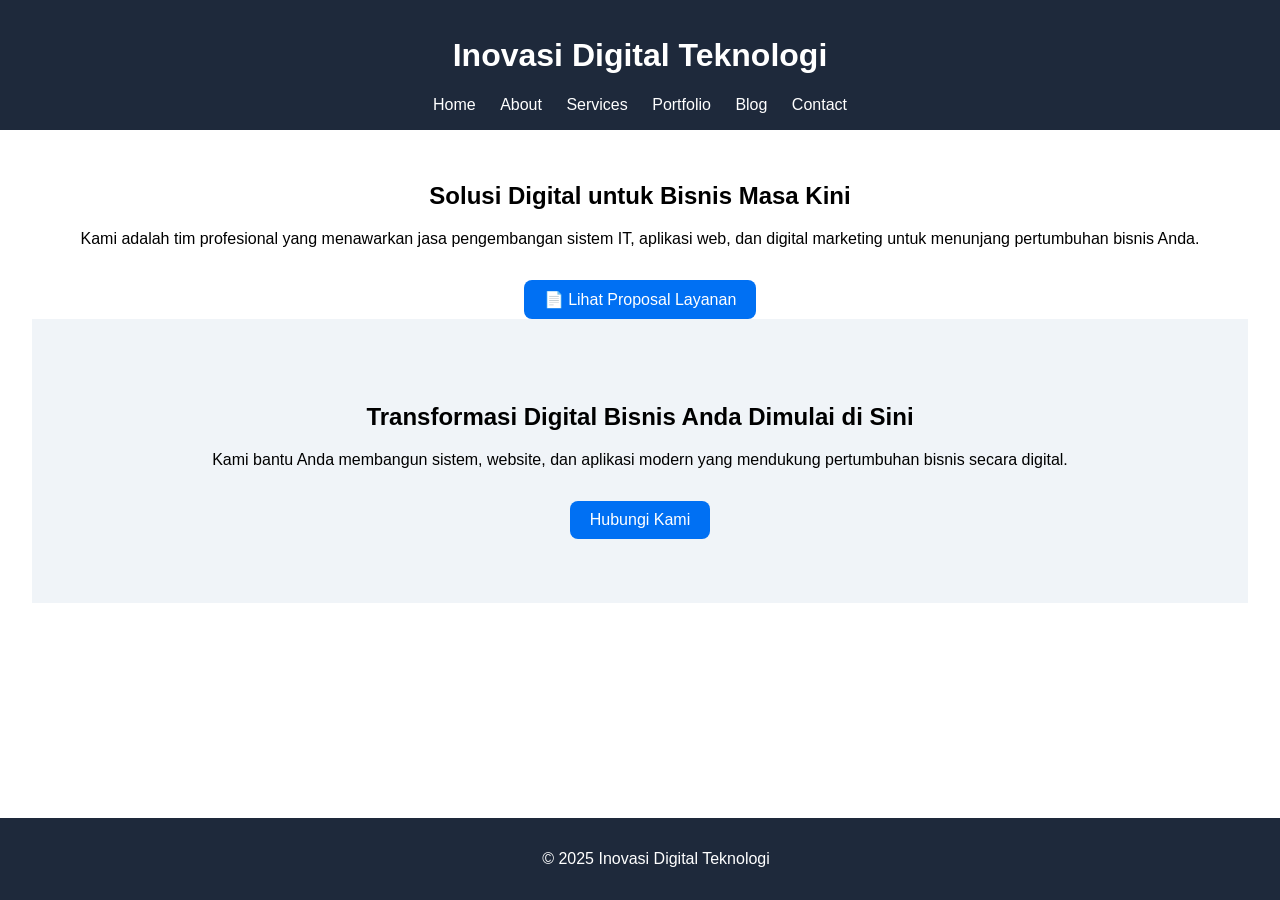
<file: index.html>
<!DOCTYPE html>
<html lang="id">
<head>
  <meta charset="UTF-8">
  <title>Inovasi Digital Teknologi</title>
  <link rel="stylesheet" href="style.css">
</head>
<body>
  <header>
    <h1>Inovasi Digital Teknologi</h1>
    <nav>
      <a href="index.html">Home</a>
      <a href="about.html">About</a>
      <a href="services.html">Services</a>
      <a href="portfolio.html">Portfolio</a>
      <a href="blog.html">Blog</a>
      <a href="contact.html">Contact</a>
    </nav>
  </header>
  <main>
    <h2>Solusi Digital untuk Bisnis Masa Kini</h2>
    <p>Kami adalah tim profesional yang menawarkan jasa pengembangan sistem IT, aplikasi web, dan digital marketing untuk menunjang pertumbuhan bisnis Anda.</p>
    <a href="assets/Proposal_Layanan.pdf" target="_blank" class="cta-button">📄 Lihat Proposal Layanan</a>
    <section class="hero">
      <h2>Transformasi Digital Bisnis Anda Dimulai di Sini</h2>
      <p>Kami bantu Anda membangun sistem, website, dan aplikasi modern yang mendukung pertumbuhan bisnis secara digital.</p>
      <a href="contact.html" class="cta-button">Hubungi Kami</a>
    </section>
    
  </main>
  <footer>
    <p>&copy; 2025 Inovasi Digital Teknologi</p>
  </footer>
</body>
</html>
</file>
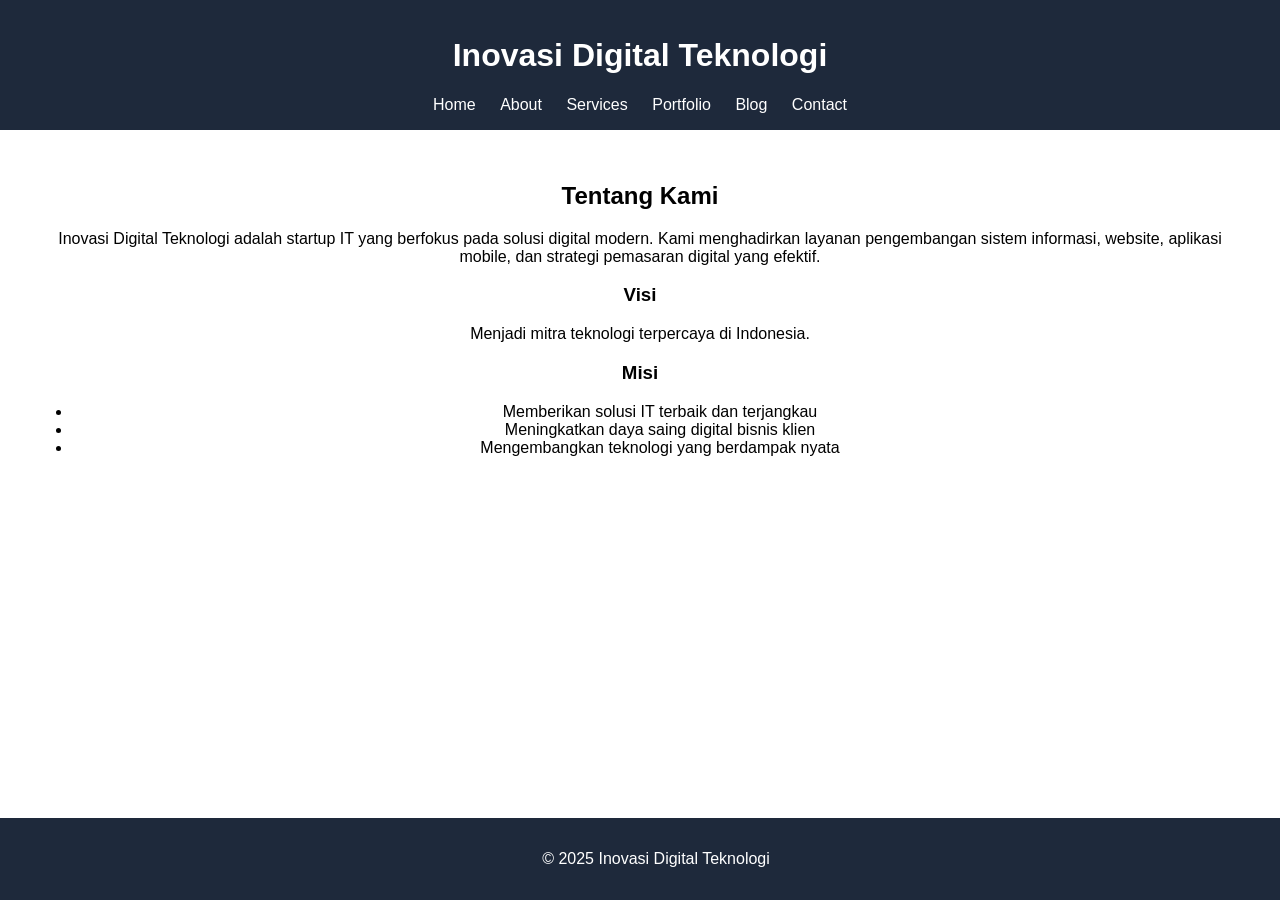
<file: about.html>
<!DOCTYPE html>
<html lang="id">
<head>
  <meta charset="UTF-8">
  <title>Tentang Kami</title>
  <link rel="stylesheet" href="style.css">
</head>
<body>
  <header>
    <h1>Inovasi Digital Teknologi</h1>
    <nav>
      <a href="index.html">Home</a>
      <a href="about.html">About</a>
      <a href="services.html">Services</a>
      <a href="portfolio.html">Portfolio</a>
      <a href="blog.html">Blog</a>
      <a href="contact.html">Contact</a>
    </nav>
  </header>
  <main>
    <h2>Tentang Kami</h2>
    <p>Inovasi Digital Teknologi adalah startup IT yang berfokus pada solusi digital modern. Kami menghadirkan layanan pengembangan sistem informasi, website, aplikasi mobile, dan strategi pemasaran digital yang efektif.</p>
    <h3>Visi</h3>
    <p>Menjadi mitra teknologi terpercaya di Indonesia.</p>
    <h3>Misi</h3>
    <ul>
      <li>Memberikan solusi IT terbaik dan terjangkau</li>
      <li>Meningkatkan daya saing digital bisnis klien</li>
      <li>Mengembangkan teknologi yang berdampak nyata</li>
    </ul>
  </main>
  <footer>
    <p>&copy; 2025 Inovasi Digital Teknologi</p>
  </footer>
</body>
</html>
</file>
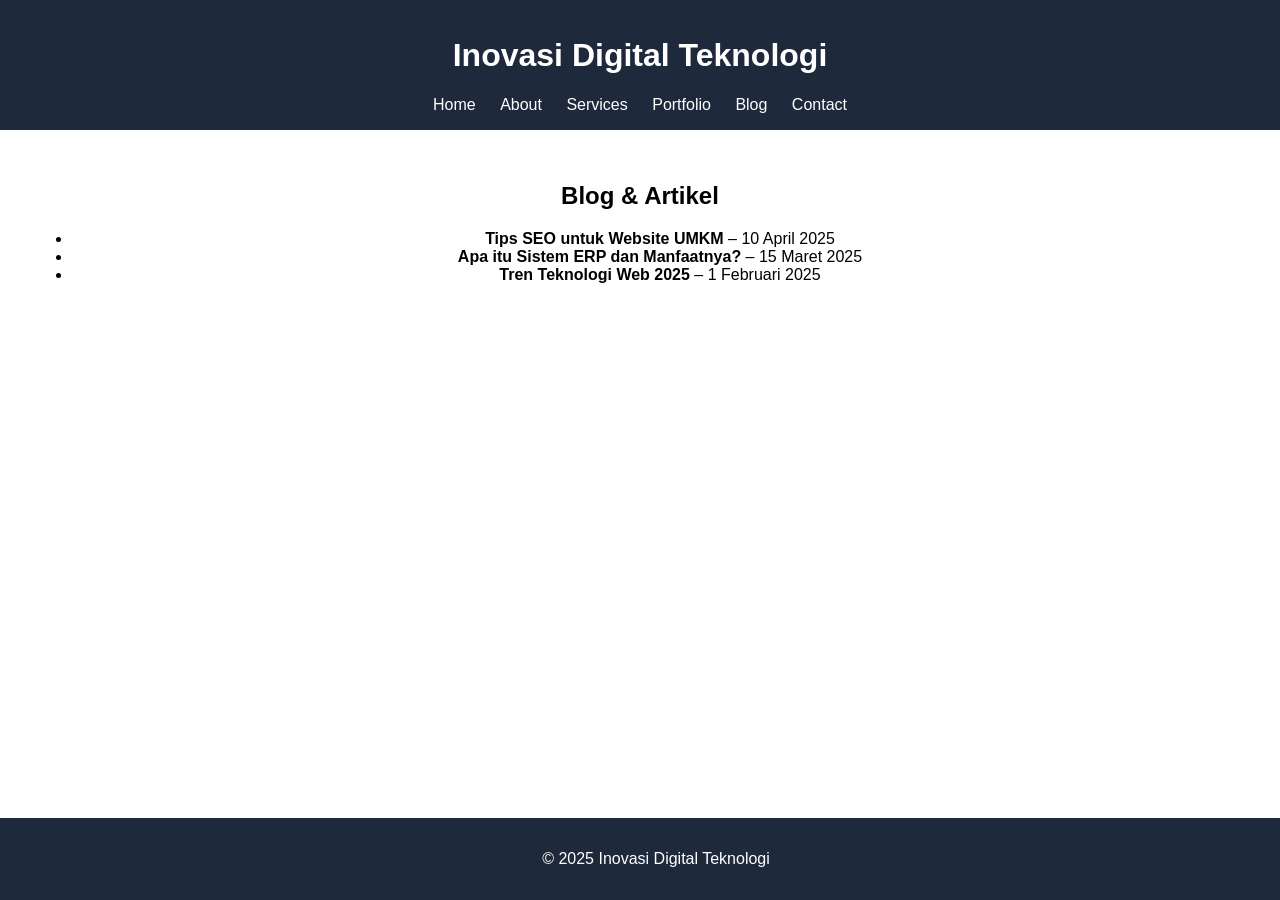
<file: blog.html>
<!DOCTYPE html>
<html lang="id">
<head>
  <meta charset="UTF-8">
  <title>Blog & Berita</title>
  <link rel="stylesheet" href="style.css">
</head>
<body>
  <header>
    <h1>Inovasi Digital Teknologi</h1>
    <nav>
      <a href="index.html">Home</a>
      <a href="about.html">About</a>
      <a href="services.html">Services</a>
      <a href="portfolio.html">Portfolio</a>
      <a href="blog.html">Blog</a>
      <a href="contact.html">Contact</a>
    </nav>
  </header>
  <main>
    <h2>Blog & Artikel</h2>
    <ul>
      <li><strong>Tips SEO untuk Website UMKM</strong> – 10 April 2025</li>
      <li><strong>Apa itu Sistem ERP dan Manfaatnya?</strong> – 15 Maret 2025</li>
      <li><strong>Tren Teknologi Web 2025</strong> – 1 Februari 2025</li>
    </ul>
  </main>
  <footer>
    <p>&copy; 2025 Inovasi Digital Teknologi</p>
  </footer>
</body>
</html>
</file>
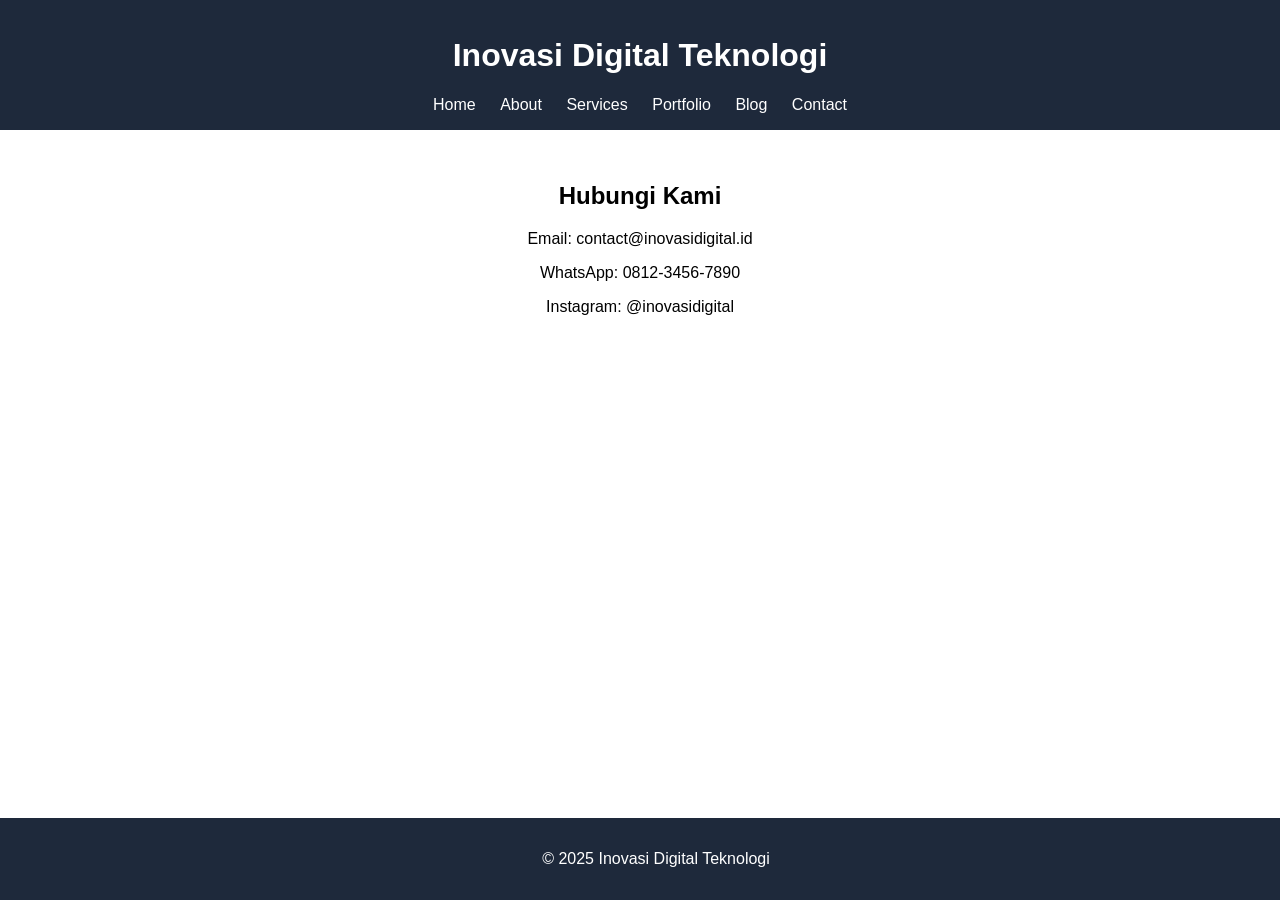
<file: contact.html>
<!DOCTYPE html>
<html lang="id">
<head>
  <meta charset="UTF-8">
  <title>Kontak Kami</title>
  <link rel="stylesheet" href="style.css">
</head>
<body>
  <header>
    <h1>Inovasi Digital Teknologi</h1>
    <nav>
      <a href="index.html">Home</a>
      <a href="about.html">About</a>
      <a href="services.html">Services</a>
      <a href="portfolio.html">Portfolio</a>
      <a href="blog.html">Blog</a>
      <a href="contact.html">Contact</a>
    </nav>
  </header>
  <main>
    <h2>Hubungi Kami</h2>
    <p>Email: contact@inovasidigital.id</p>
    <p>WhatsApp: 0812-3456-7890</p>
    <p>Instagram: @inovasidigital</p>
  </main>
  <footer>
    <p>&copy; 2025 Inovasi Digital Teknologi</p>
  </footer>
</body>
</html>
</file>
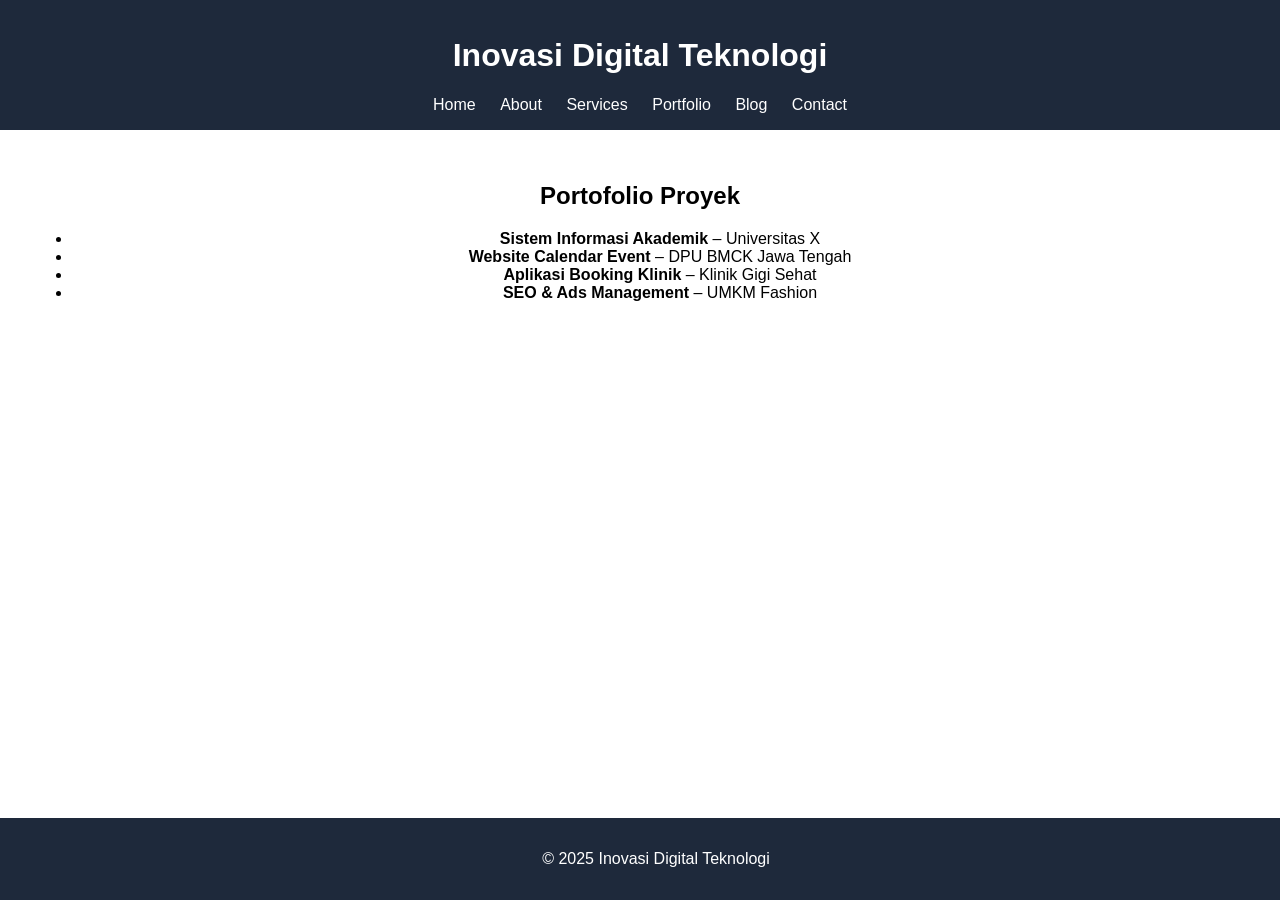
<file: portfolio.html>
<!DOCTYPE html>
<html lang="id">
<head>
  <meta charset="UTF-8">
  <title>Portofolio</title>
  <link rel="stylesheet" href="style.css">
</head>
<body>
  <header>
    <h1>Inovasi Digital Teknologi</h1>
    <nav>
      <a href="index.html">Home</a>
      <a href="about.html">About</a>
      <a href="services.html">Services</a>
      <a href="portfolio.html">Portfolio</a>
      <a href="blog.html">Blog</a>
      <a href="contact.html">Contact</a>
    </nav>
  </header>
  <main>
    <h2>Portofolio Proyek</h2>
    <ul>
      <li><strong>Sistem Informasi Akademik</strong> – Universitas X</li>
      <li><strong>Website Calendar Event</strong> – DPU BMCK Jawa Tengah</li>
      <li><strong>Aplikasi Booking Klinik</strong> – Klinik Gigi Sehat</li>
      <li><strong>SEO & Ads Management</strong> – UMKM Fashion</li>
    </ul>
  </main>
  <footer>
    <p>&copy; 2025 Inovasi Digital Teknologi</p>
  </footer>
</body>
</html>
</file>
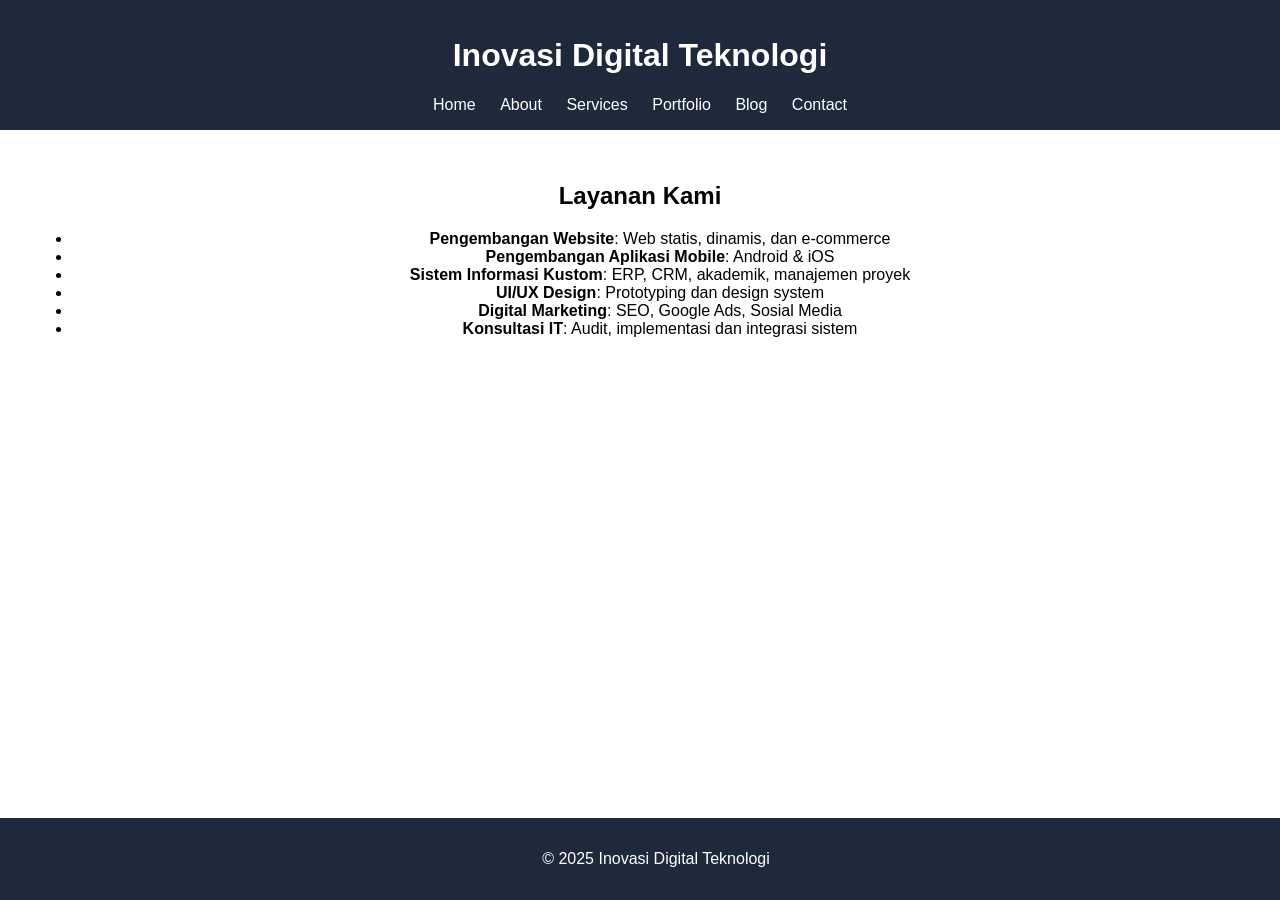
<file: service.html>
<!DOCTYPE html>
<html lang="id">
<head>
  <meta charset="UTF-8">
  <title>Layanan Kami</title>
  <link rel="stylesheet" href="style.css">
</head>
<body>
  <header>
    <h1>Inovasi Digital Teknologi</h1>
    <nav>
      <a href="index.html">Home</a>
      <a href="about.html">About</a>
      <a href="services.html">Services</a>
      <a href="portfolio.html">Portfolio</a>
      <a href="blog.html">Blog</a>
      <a href="contact.html">Contact</a>
    </nav>
  </header>
  <main>
    <h2>Layanan Kami</h2>
    <ul>
      <li><strong>Pengembangan Website</strong>: Web statis, dinamis, dan e-commerce</li>
      <li><strong>Pengembangan Aplikasi Mobile</strong>: Android & iOS</li>
      <li><strong>Sistem Informasi Kustom</strong>: ERP, CRM, akademik, manajemen proyek</li>
      <li><strong>UI/UX Design</strong>: Prototyping dan design system</li>
      <li><strong>Digital Marketing</strong>: SEO, Google Ads, Sosial Media</li>
      <li><strong>Konsultasi IT</strong>: Audit, implementasi dan integrasi sistem</li>
    </ul>
  </main>
  <footer>
    <p>&copy; 2025 Inovasi Digital Teknologi</p>
  </footer>
</body>
</html>
</file>
<file: style.css>
body {
    font-family: Arial, sans-serif;
    margin: 0;
    padding: 0;
  }
  
  header {
    background-color: #1e293b;
    padding: 1em;
    color: white;
    text-align: center;
  }
  
  nav a {
    color: white;
    margin: 0 10px;
    text-decoration: none;
  }
  
  main {
    padding: 2em;
    text-align: center;
  }
  
  footer {
    background-color: #1e293b;
    color: white;
    text-align: center;
    padding: 1em;
    position: fixed;
    bottom: 0;
    width: 100%;
  }
  .hero {
    text-align: center;
    padding: 4em 2em;
    background-color: #f0f4f8;
  }
  .cta-button {
    padding: 10px 20px;
    background-color: #0070f3;
    color: white;
    text-decoration: none;
    border-radius: 8px;
    margin-top: 1em;
    display: inline-block;
  }
  .cta-button:hover {
    background-color: #005bb5;
  }
</file>
